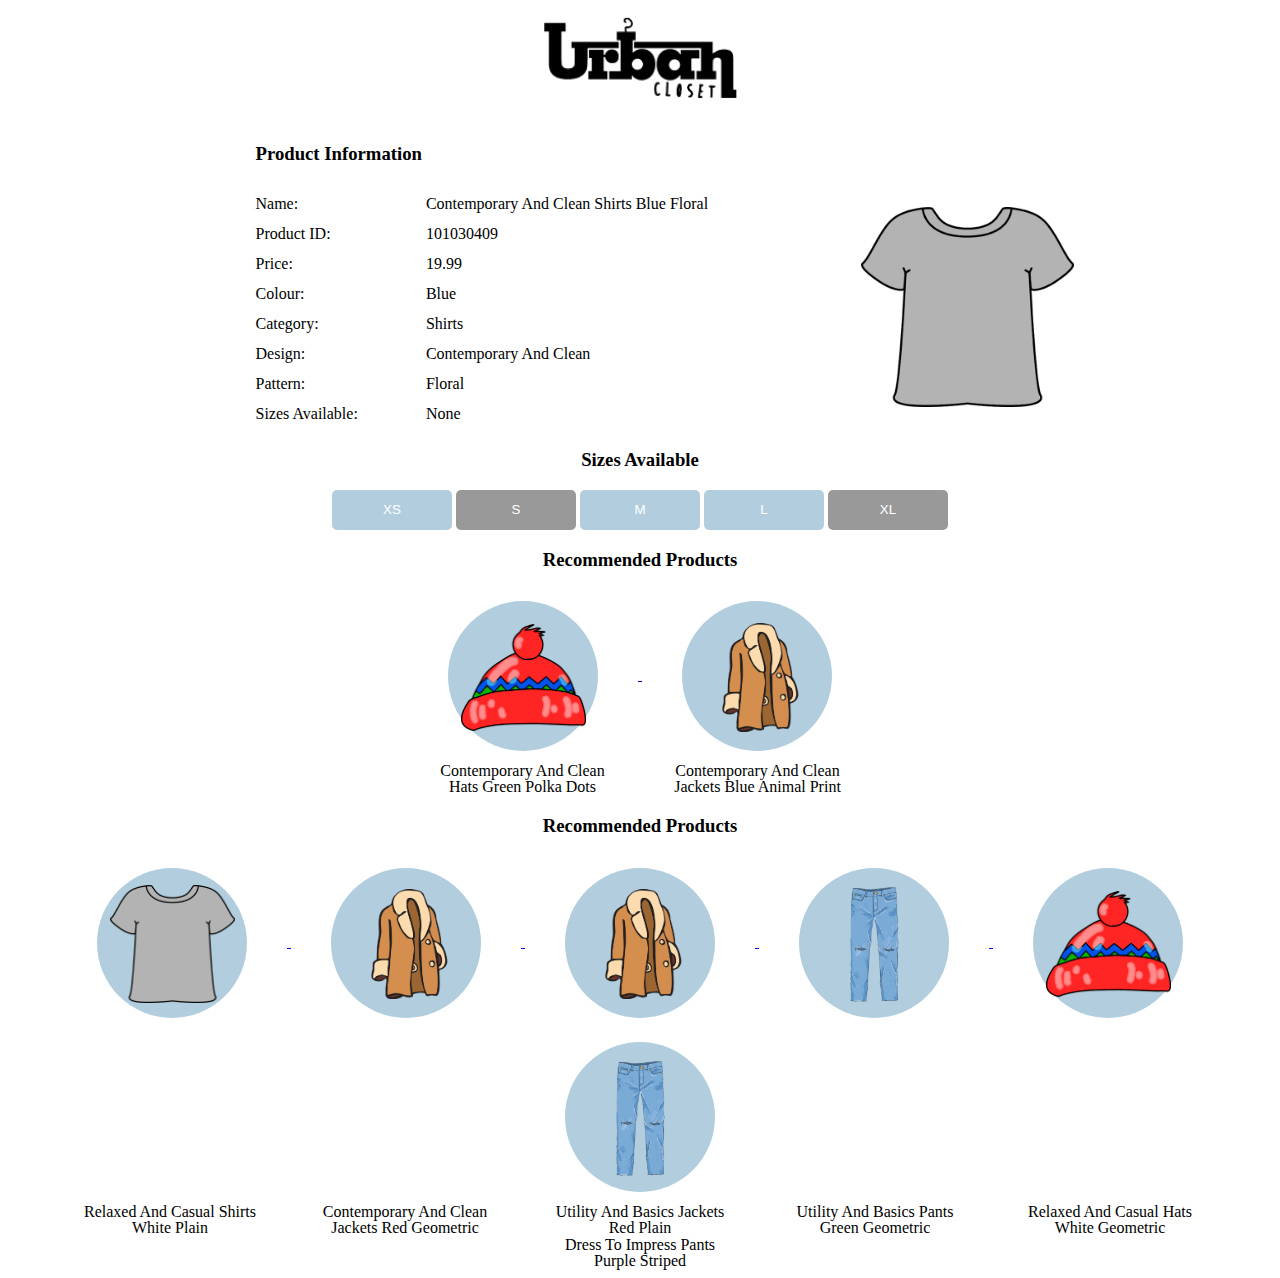
<file: static/images/Temp.htm>
<!DOCTYPE html>
<!-- saved from url=(0046)http://127.0.0.1:5010/product_result/101030409 -->
<html lang="en" class="js-focus-visible"><head><meta http-equiv="Content-Type" content="text/html; charset=UTF-8">
    
    <meta name="viewport" content="width=device-width, initial-scale=1.0">
    <link href="./Temp_files/backup.css" rel="stylesheet">
    
<title>Temp</title>

    
<style type="text/css">
@font-face {
  font-weight: 400;
  font-style:  normal;
  font-family: 'Inter-Loom';

  src: url('https://cdn.loom.com/assets/fonts/inter/Inter-UI-Regular.woff2') format('woff2');
}
@font-face {
  font-weight: 400;
  font-style:  italic;
  font-family: 'Inter-Loom';

  src: url('https://cdn.loom.com/assets/fonts/inter/Inter-UI-Italic.woff2') format('woff2');
}

@font-face {
  font-weight: 500;
  font-style:  normal;
  font-family: 'Inter-Loom';

  src: url('https://cdn.loom.com/assets/fonts/inter/Inter-UI-Medium.woff2') format('woff2');
}
@font-face {
  font-weight: 500;
  font-style:  italic;
  font-family: 'Inter-Loom';

  src: url('https://cdn.loom.com/assets/fonts/inter/Inter-UI-MediumItalic.woff2') format('woff2');
}

@font-face {
  font-weight: 700;
  font-style:  normal;
  font-family: 'Inter-Loom';

  src: url('https://cdn.loom.com/assets/fonts/inter/Inter-UI-Bold.woff2') format('woff2');
}
@font-face {
  font-weight: 700;
  font-style:  italic;
  font-family: 'Inter-Loom';

  src: url('https://cdn.loom.com/assets/fonts/inter/Inter-UI-BoldItalic.woff2') format('woff2');
}

@font-face {
  font-weight: 900;
  font-style:  normal;
  font-family: 'Inter-Loom';

  src: url('https://cdn.loom.com/assets/fonts/inter/Inter-UI-Black.woff2') format('woff2');
}
@font-face {
  font-weight: 900;
  font-style:  italic;
  font-family: 'Inter-Loom';

  src: url('https://cdn.loom.com/assets/fonts/inter/Inter-UI-BlackItalic.woff2') format('woff2');
}</style></head>
<body data-gr-c-s-loaded="true">
    <p style="text-align: center;">
        <a href="http://127.0.0.1:5010/">
            <img class="logo2" src="./Temp_files/logo.png" alt="Urban Closet Logo" height="85">
        </a>
    </p>
    
<div class="resultDiv">
    <table class="productInformation">
        
        <tbody><tr><th><h3>Product Information</h3></th>
        </tr><tr>
            <td colspan="2"></td>
            <td rowspan="9">
                
                    <img id="productResultImage" src="./Temp_files/Shirts.png"> 
                
            </td>
    
        </tr>
        <tr class="tableInfo"><td class="productInfoCategory">Name:</td><td class="productInfoText">Contemporary And Clean Shirts Blue Floral</td></tr>
        <tr class="tableInfo"><td class="productInfoCategory">Product ID:</td><td class="productInfoText">101030409</td></tr>
        <tr class="tableInfo"><td class="productInfoCategory">Price:</td><td class="productInfoText">19.99</td></tr>
        <tr class="tableInfo"><td class="productInfoCategory">Colour:</td><td class="productInfoText">Blue</td></tr>
        <tr class="tableInfo"><td class="productInfoCategory">Category:</td><td class="productInfoText">Shirts</td></tr>
        <tr class="tableInfo"><td class="productInfoCategory">Design:</td><td class="productInfoText">Contemporary And Clean</td></tr>
        <tr class="tableInfo"><td class="productInfoCategory">Pattern:</td><td class="productInfoText">Floral</td></tr>
        <tr class="tableInfo"><td class="productInfoCategory">Sizes Available:</td><td class="productInfoText">None</td></tr>
    </tbody></table>
</div>

<div class="buttonDiv">
    <h3>Sizes Available</h3>
	<input class="sizeButton" type="button" value="XS">
	<input class="sizeButton" type="button" value="S" disabled="" style="background-color: rgb(153, 153, 153);">
	<input class="sizeButton" type="button" value="M">
	<input class="sizeButton" type="button" value="L">
	<input class="sizeButton" type="button" value="XL" disabled="" style="background-color: rgb(153, 153, 153);">
</div>

<div class="resultDiv">
    <h3>Recommended Products</h3>
    
        <a href="http://127.0.0.1:5010/product_result/201010508">
            <figure>
                
                    <img class="productImg" src="./Temp_files/Hats.png">
                
            </figure>
        </a>
    
        <a href="http://127.0.0.1:5010/product_result/101050410">
            <figure>
                
                    <img class="productImg" src="./Temp_files/Jackets.png">
                
            </figure>
        </a>
    
    <div></div>
    
        <div class="productName">Contemporary And Clean Hats Green Polka Dots</div>
    
        <div class="productName">Contemporary And Clean Jackets Blue Animal Print</div>
    
</div>

<div class="resultDiv">
    <h3>Recommended Products</h3>
    
        <a href="http://127.0.0.1:5010/product_result/203030101">
            <figure>
                
                    <img class="productImg" src="./Temp_files/Shirts.png"> 
                
            </figure>
        </a>
    
        <a href="http://127.0.0.1:5010/product_result/101050703">
            <figure>
                
                    <img class="productImg" src="./Temp_files/Jackets.png">
                
            </figure>
        </a>
    
        <a href="http://127.0.0.1:5010/product_result/102050701">
            <figure>
                
                    <img class="productImg" src="./Temp_files/Jackets.png">
                
            </figure>
        </a>
    
        <a href="http://127.0.0.1:5010/product_result/202040503">
            <figure>
                
                    <img class="productImg" src="./Temp_files/Pants.png">
                
            </figure>
        </a>
    
        <a href="http://127.0.0.1:5010/product_result/103010103">
            <figure>
                
                    <img class="productImg" src="./Temp_files/Hats.png">
                
            </figure>
        </a>
    
        <a href="http://127.0.0.1:5010/product_result/204040602">
            <figure>
                
                    <img class="productImg" src="./Temp_files/Pants.png">
                
            </figure>
        </a>
    
    <div></div>
    
        <div class="productName">Relaxed And Casual Shirts White Plain</div>
    
        <div class="productName">Contemporary And Clean Jackets Red Geometric</div>
    
        <div class="productName">Utility And Basics Jackets Red Plain</div>
    
        <div class="productName">Utility And Basics Pants Green Geometric</div>
    
        <div class="productName">Relaxed And Casual Hats White Geometric</div>
    
        <div class="productName">Dress To Impress Pants Purple Striped</div>
    
</div>


<!--
<div class='resultDiv'>
    <h3>Other Locations</h3>
</div>
-->

<script src="./Temp_files/jquery.min.js" type="text/javascript"></script>

<script>
	
	// [xs, s, m, l, xl]
	var sizesAvail = [1,0,1,1,0];
	
	$(document).ready(function () {
		
		$('.buttonDiv').children().each(function(i) {
			if (sizesAvail[i-1] == 0) {
				this.style.backgroundColor='#999';
				this.disabled = true;
			}
			
		});
	});
</script>




</body><loom-container id="lo-engage-ext-container"><div></div><loom-shadow classname="resolved"></loom-shadow></loom-container></html>
</file>
<file: static/images/Temp_files/backup.css>
#productResultImage{
	height: 200px;
	vertical-align: top;
	padding-left: 75px;
}

.productInformation{
	display: inline;
	padding-left: 50px;
}

.resultDiv {
	width: 100%;
	min-height: 200px;
	text-align: center;
}

.sizeButton:hover {
	background-color: #3090C7;
	transition-duration: 250ms;
}

.sizeButton {
	height: 40px;
	line-height: 0px;
	width: 5%;
	min-width: 120px;
	color: #fff;
	text-transform: uppercase;
	text-decoration: none;
	text-align: center;
	background: #B2CEDE;
	padding: 20px;
	border-radius: 5px;
	display: inline-block;
	border: none;
}

.buttonDiv {
	width: 100%;
	text-align: center;
}

#buttonDiv input{
	font-size: 20px;
}

.tableInfo{
	text-align: left;
}

.productInfoText{
	padding-bottom: 5px;
	padding-top: 5px;
	padding-right: 75px;
}

.productInfoCategory{
	padding-bottom: 5px;
	padding-top: 5px;
	min-width: 100px;
}


.productDisplay{
	border-radius: 50%;
	height: 150px;
	width: 150px;
	font-size: 12px;
	color: #fff;
	line-height: 150px;
	text-align: center;
	background: #B2CEDE;
	display: inline-block;
}

figure{
	border-radius: 50%;
	height: 150px;
	width: 150px;
	font-size: 12px;
	color: #fff;
	line-height: 150px;
	text-align: center;
	background: #B2CEDE;
	display: inline-block;
}

figure:hover {
	background-color: #3090C7;
	transition-duration: 250ms;
}

.productImg{
	display: inline-block;
	width: 125px;
	height: auto;
	vertical-align: middle;
}

.productTable{
	margin-left: auto;
	margin-right: auto;
}

.statsFigure{
	height: 40px;
	line-height: 0px;
	width: 5%;
	min-width: 150px;
	color: #fff;
	text-align: center;
	background: #B2CEDE;
	border-radius: 5px;
	display: inline-block;
	border: none;
	padding: 1px;
}

.labelFigure{
	height: 10px;
	line-height: 0px;
	width: 5%;
	min-width: 150px;
	text-align: center;
	border-radius: 5px;
	display: inline-block;
	border: none;
	padding: 1px;
	background: white;
	word-wrap: break-word;
}

.statsFigure:hover{
	background: #B2CEDE;
}
.labelFigure:hover{
	background: white;
}

.sizeAvailText{
	font-size: 20px; 
	font-weight: bold;
}

.labelText{
	font-size: 16px; 
	color: black;
}

.productName{
	height: 16px;
	width: 190px;
	padding-left: 20.5px;
	padding-right: 20.5px;
	font-size: 16px;
	color: black;
	line-height: 16px;
	text-align: center;
	background: white;
	display: inline-block;
}

.productName:hover{
	background: white;
}
</file>
